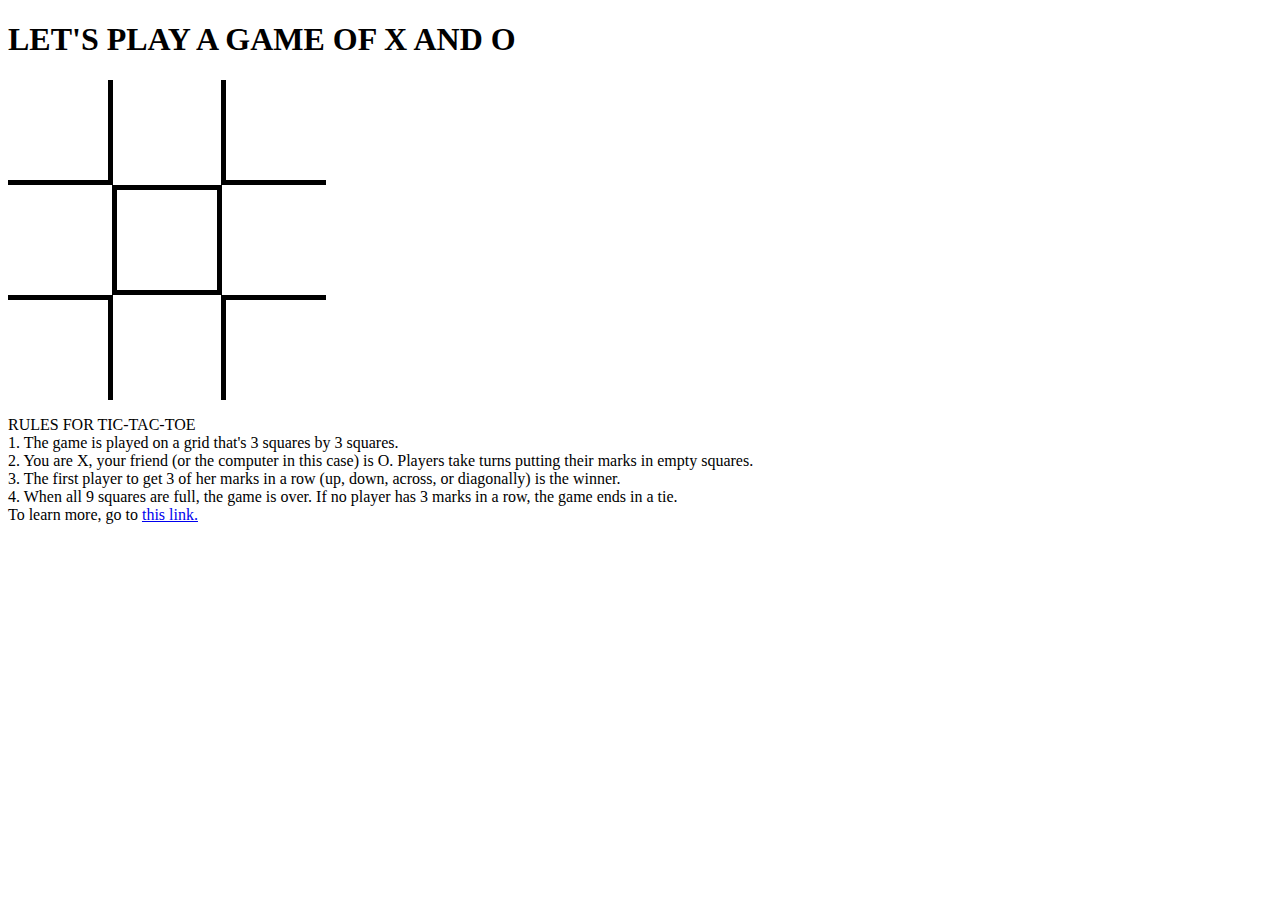
<file: index.html>
<!DOCTYPE html>

<head>
<link rel = "stylesheet" type = "text/css" href = "game.css">
</head>
<body>
   <h1>LET'S PLAY A GAME OF X AND O</h1>
    <div class = "GAME"> 
    <div class = "box">
    <div class = "row">
            <input class = "first button" id = "1" type = "button" onclick = "insert('1')" value = " ">
            <input class = "second button" id = "2" type = "button" onclick = "insert('2')" value = " ">
            <input class = "third button" id = "3" type = "button" onclick = "insert('3')" value = " ">
    </div>
    <div class = "row">
            <input class = "fourth button" id = "4" type = "button" onclick = "insert('4')" value = " ">
            <input class = "fifth button" id = "5" type = "button" onclick = "insert('5')" value = " ">
            <input class = "sixth button" id = "6" type = "button" onclick = "insert('6')" value = " ">
    </div>
    <div class = "row">
            <input class = "seventh button" id = "7" type = "button" onclick = "insert('7')" value = " ">
            <input class = "eighth button" id = "8" type = "button" onclick = "insert('8')" value = " ">
            <input class = "nineth button" id = "9" type = "button" onclick = "insert('9')" value = " ">
    </div>
    </div>
    <p>    
        <span id = "heading">RULES FOR TIC-TAC-TOE</span><br>

        1. The game is played on a grid that's 3 squares by 3 squares.<br>
        
        2. You are X, your friend (or the computer in this case) is O. Players take turns putting their marks in empty squares.<br>
        
        3. The first player to get 3 of her marks in a row (up, down, across, or diagonally) is the winner.<br>
        
        4. When all 9 squares are full, the game is over. If no player has 3 marks in a row, the game ends in a tie.<br>

        To learn more, go to <a href = "https://en.wikipedia.org/wiki/Tic-tac-toe">this link.</a>
    </p>
    </div>
   
    
    <script src = "game.js"></script>
</body>
</file>
<file: game.css>
#GAME{
    display: block;
    align-self: center;
}
.button{
    background: transparent;
    padding: 50px 50px;
    width: 100px;
    height: 100px;    
    margin: 0;
    /* display: inline-block; */
    text-align: center;
    font-size: 20px;
    border: none;
}

.first { 
    border-right: 5px solid black;
    border-bottom: 5px solid black;
}

.fifth {
    border: 5px solid black;
}

.third { 
    border-left: 5px solid black;
    border-bottom: 5px solid black;
}

.seventh { 
   border-top: 5px solid black;
   border-right: 5px solid black; 
}

.nineth {
    border-top: 5px solid black;
    border-left: 5px solid black;
}


.button:hover{
    background-color: grey;
    cursor: pointer;
}
</file>
